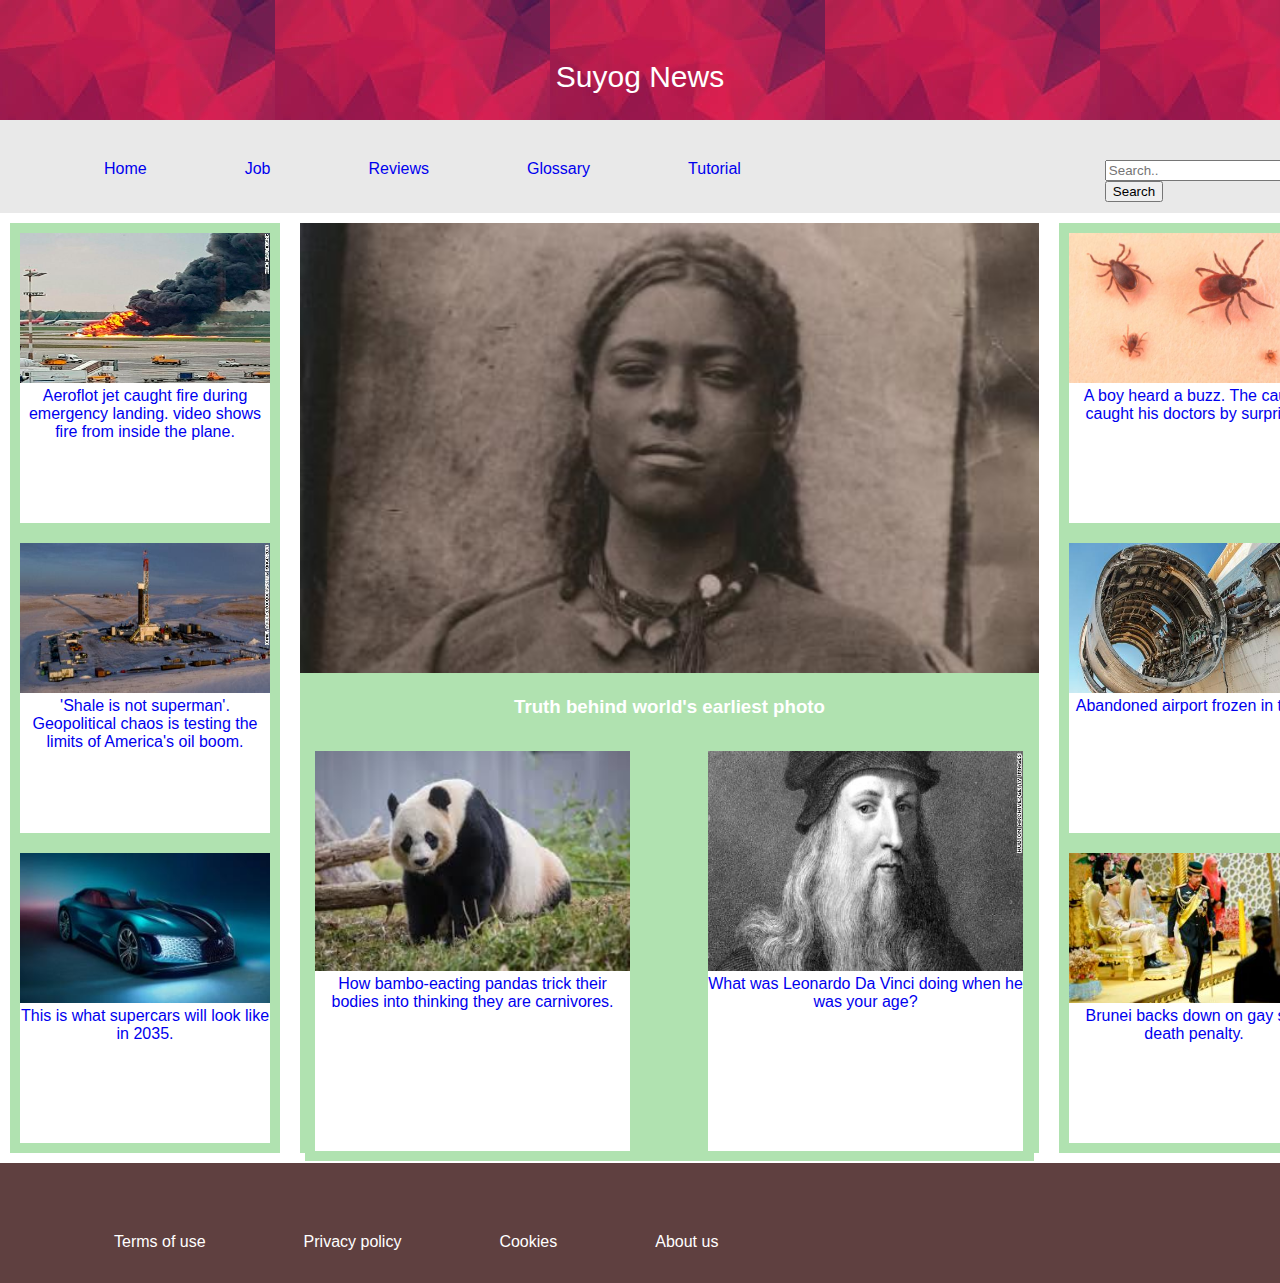
<file: index.html>
<!DOCTYPE html>
<html lang="en">
<head>
	<title>Index</title>
	<!-- links to css files -->
	<link rel="stylesheet" type="text/css" href="homestyle.css">
	<link rel="stylesheet" type="text/css" href="responsive.css">
	<meta name="viewport" content="width=device-width, initial-scale=1.0">
</head>
<body>
	<header>
		<p>Suyog News</p>
	</header>
	<!-- navigation bar -->
	<nav>
		<ul>
		<li><a href="index.html" class="button">Home</a></li>
		<li><a href="jobs.html" class="button">Job</a></li>
		<li><a href="review.html" class="button">Reviews</a></li>
		<li><a href="glossary.html" class="button">Glossary</a></li>
		<li><a href="tutorial.html" class="button">Tutorial</a></li>
		</ul>
		<!-- search bar -->
		<div class="search-bar">
			<input type="text" placeholder="Search..">
			<button type="submit">Search</button>
		</div>
	</nav>
	<section>
		<!-- news in the  left side -->
		<div class="left">
			<div>
				<a href="https://www.bbc.com/news/world-europe-48171392">
					<img src="plane_crash.jpg" alt="plane" height="150" width="250">
					Aeroflot jet caught fire during emergency landing. video shows fire from inside the plane.
				</a>
			</div>
			<div>
				<a href="https://edition.cnn.com/2019/05/03/business/oil-boom-venezuela-iran/index.html">
					<img src="oilrig.jpg" alt="oil" height="150" width="250">
					'Shale is not superman'. Geopolitical chaos is testing the limits of America's oil boom.
				</a>
			</div>
			<div>
				<a href="https://edition.cnn.com/videos/sports/2019/04/11/ds-techeetah-rome-eprix-supercharged-vision-spt-intl.cnn">
					<img src="car.jpg" alt="car" height="150" width="250">
					This is what supercars will look like in 2035.
				</a>
			</div>
		</div>
		<!-- news in the center upper -->
		<div class="center">
			<div class="upper">
				<a href="">
				<img src="main_image.jpg" alt="main image" height="450" width="739">
				<h3>Truth behind world's earliest photo</h3>
				</a>
			</div>
			<!-- news in the center lower -->
			<div class="lower">
				<div style="margin-right: 68px;">
					<a href="https://edition.cnn.com/style/article/louvre-album-of-the-world/index.html">
						<img src="panda.jpg" alt="panda" height="220" width="315">
						How bambo-eacting pandas trick their bodies into thinking they are carnivores.
					</a>
				</div>
				<div>
					<a href="https://edition.cnn.com/interactive/style/leonardo500/">
						<img src="da_vinci.jpg" alt="da vinci" height="220" width="315">
						What was Leonardo Da Vinci doing when he was your age?
					</a>
				</div>
			</div>
		</div>
		<!-- news in the  right side -->
			<div class="right">
				<div>
					<a href="https://edition.cnn.com/2019/05/01/health/tick-ear-study/index.html">
						<img src="bug.jpg" alt="bug" height="150" width="250">
						A boy heard a buzz. The cause caught his doctors by surprise.
					</a>
				</div>
				<div>
					<a href="https://edition.cnn.com/travel/article/nicosia-airport-abandoned-cyprus/index.html">
						<img src="plane_parts.jpg" alt="plane parts" height="150" width="250">
						Abandoned airport frozen in time.
					</a>
				</div>
				<div>
					<a href="https://edition.cnn.com/2019/05/05/asia/brunei-lgbt-death-penalty-intl/index.html">
						<img src="brunei.jpg" alt="brunei" height="150" width="250">
						Brunei backs down on gay sex death penalty.
					</a>
				</div>
			</div>
		
	</section>
	<footer><ul><!-- links in the footer -->
			<li><a href="" class="button">Terms of use</a></li>
			<li><a href="" class="button">Privacy policy</a></li>
			<li><a href="" class="button">Cookies</a></li>
			<li><a href="" class="button">About us</a></li>
			</ul>
	</footer>


</body>
</html>
</file>
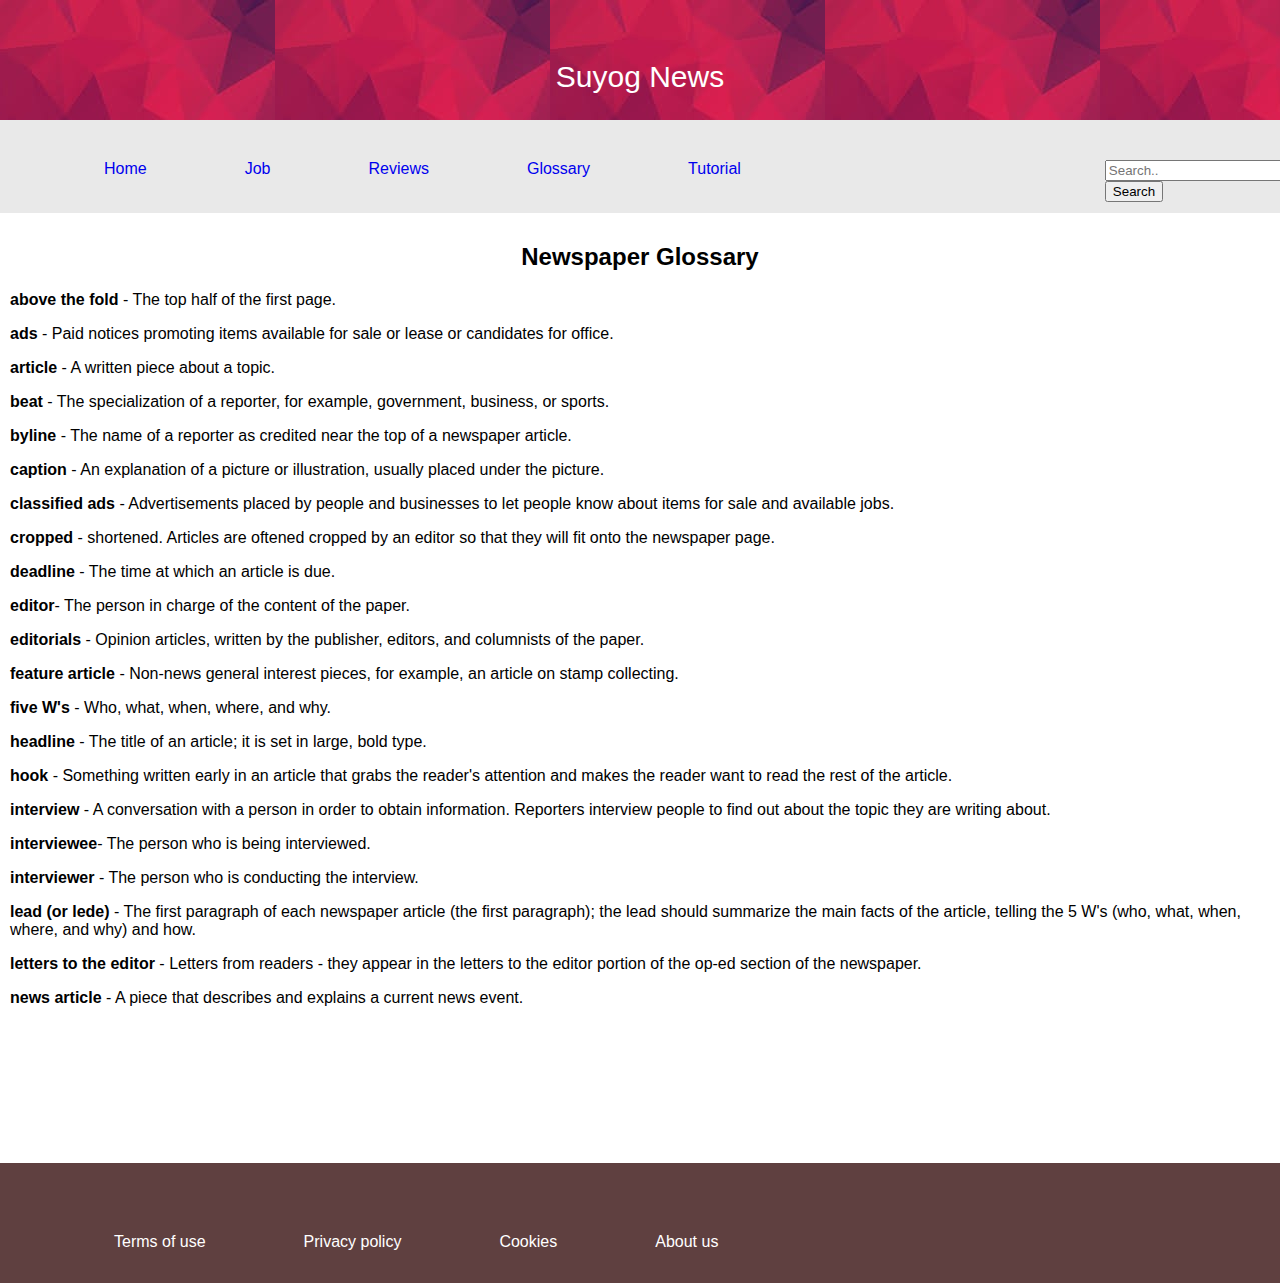
<file: glossary.html>
<!DOCTYPE html>
<html lang="en">
<head>
	<title>Glossary</title>
	<!-- links to css files -->
	<link rel="stylesheet" type="text/css" href="glossarystyle.css">
	<link rel="stylesheet" type="text/css" href="responsive.css">
	<meta name="viewport" content="width=device-width, initial-scale=1.0">
</head>
<body>
	<header><p>Suyog News</p></header>
	<nav>
		<!-- navigation bar -->
		<ul>
		<li><a href="index.html" class="button">Home</a></li>
		<li><a href="jobs.html" class="button">Job</a></li>
		<li><a href="review.html" class="button">Reviews</a></li>
		<li><a href="glossary.html" class="button">Glossary</a></li>
		<li><a href="tutorial.html" class="button">Tutorial</a></li>
		</ul>
		<!-- search bar -->
		<div class="search-bar">
			<input type="text" placeholder="Search..">
			<button type="submit">Search</button>
		</div>
	</nav>
	<section>
		<div><!-- news glossary in the main body -->
		<h2>Newspaper Glossary</h2>
		<p><b>above the fold</b> - The top half of the first page.</p>
		<p><b>ads</b> - Paid notices promoting items available for sale or lease or candidates for office.</p>
		<p><b>article</b> - A written piece about a topic.</p>
		<p><b>beat</b> - The specialization of a reporter, for example, government, business, or sports.</p>
		<p><b>byline</b> - The name of a reporter as credited near the top of a newspaper article.</p>
		<p><b>caption</b> - An explanation of a picture or illustration, usually placed under the picture.</p>
		<p><b>classified ads</b> - Advertisements placed by people and businesses to let people know about items for sale and available jobs.</p>
		<p><b>cropped</b> - shortened. Articles are oftened cropped by an editor so that they will fit onto the newspaper page.</p>
		<p><b>deadline</b> - The time at which an article is due.</p>
		<p><b>editor</b>- The person in charge of the content of the paper.</p>
		<p><b>editorials</b> - Opinion articles, written by the publisher, editors, and columnists of the paper.</p>
		<p><b>feature article</b> - Non-news general interest pieces, for example, an article on stamp collecting.</p>
		<p><b>five W's</b> - Who, what, when, where, and why.</p>
		<p><b>headline</b> - The title of an article; it is set in large, bold type.</p>
		<p><b>hook</b> - Something written early in an article that grabs the reader's attention and makes the reader want to read the rest of the article.</p>
		<p><b>interview</b> - A conversation with a person in order to obtain information. Reporters interview people to find out about the topic they are writing about.</p>
		<p><b>interviewee</b>- The person who is being interviewed.</p>
		<p><b>interviewer</b> - The person who is conducting the interview.</p>
		<p><b>lead (or lede)</b> - The first paragraph of each newspaper article (the first paragraph); the lead should summarize the main facts of the article, telling the 5 W's (who, what, when, where, and why) and how.</p>
		<p><b>letters to the editor</b> - Letters from readers - they appear in the letters to the editor portion of the op-ed section of the newspaper.</p>
		<p><b>news article</b> - A piece that describes and explains a current news event.</p>
		</div>
	</section>
	<footer><ul><!-- links in the footer -->
			<li><a href="" class="button">Terms of use</a></li>
			<li><a href="" class="button">Privacy policy</a></li>
			<li><a href="" class="button">Cookies</a></li>
			<li><a href="" class="button">About us</a></li>
			</ul>
	</footer>


</body>
</html>
</file>
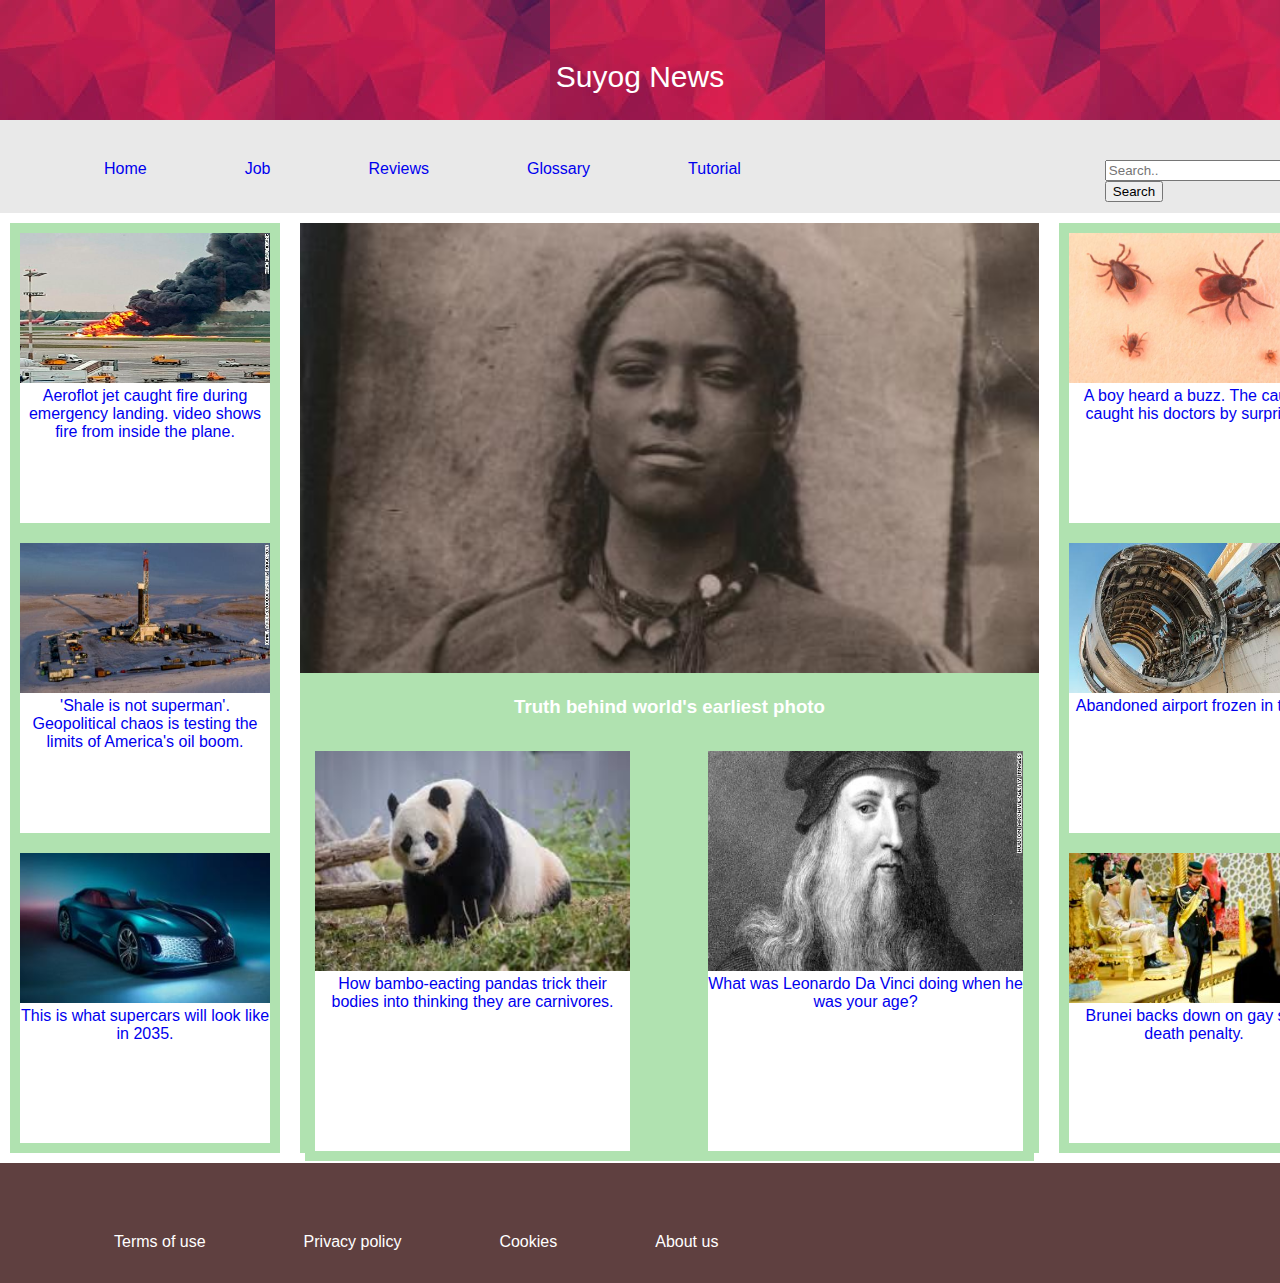
<file: home.html>
<!DOCTYPE html>
<html lang="en">
<head>
	<title>Home</title>
	<!-- links to css files -->
	<link rel="stylesheet" type="text/css" href="homestyle.css">
	<link rel="stylesheet" type="text/css" href="responsive.css">
	<meta name="viewport" content="width=device-width, initial-scale=1.0">
</head>
<body>
	<header>
		<p>Suyog News</p>
	</header>
	<!-- navigation bar -->
	<nav>
		<ul>
		<li><a href="home.html" class="button">Home</a></li>
		<li><a href="Jobs.html" class="button">Job</a></li>
		<li><a href="review.html" class="button">Reviews</a></li>
		<li><a href="glossary.html" class="button">Glossary</a></li>
		<li><a href="tutorial.html" class="button">Tutorial</a></li>
		</ul>
		<!-- search bar -->
		<div class="search-bar">
			<input type="text" placeholder="Search..">
			<button type="submit">Search</button>
		</div>
	</nav>
	<section>
		<!-- news in the  left side -->
		<div class="left">
			<div>
				<a href="https://www.bbc.com/news/world-europe-48171392">
					<img src="plane_crash.jpg" alt="plane" height="150" width="250">
					Aeroflot jet caught fire during emergency landing. video shows fire from inside the plane.
				</a>
			</div>
			<div>
				<a href="https://edition.cnn.com/2019/05/03/business/oil-boom-venezuela-iran/index.html">
					<img src="oilrig.jpg" alt="oil" height="150" width="250">
					'Shale is not superman'. Geopolitical chaos is testing the limits of America's oil boom.
				</a>
			</div>
			<div>
				<a href="https://edition.cnn.com/videos/sports/2019/04/11/ds-techeetah-rome-eprix-supercharged-vision-spt-intl.cnn">
					<img src="car.jpg" alt="car" height="150" width="250">
					This is what supercars will look like in 2035.
				</a>
			</div>
		</div>
		<!-- news in the center upper -->
		<div class="center">
			<div class="upper">
				<a href="">
				<img src="main_image.jpg" alt="main image" height="450" width="739">
				<h3>Truth behind world's earliest photo</h3>
				</a>
			</div>
			<!-- news in the center lower -->
			<div class="lower">
				<div style="margin-right: 68px;">
					<a href="https://edition.cnn.com/style/article/louvre-album-of-the-world/index.html">
						<img src="panda.jpg" alt="panda" height="220" width="315">
						How bambo-eacting pandas trick their bodies into thinking they are carnivores.
					</a>
				</div>
				<div>
					<a href="https://edition.cnn.com/interactive/style/leonardo500/">
						<img src="da_vinci.jpg" alt="da vinci" height="220" width="315">
						What was Leonardo Da Vinci doing when he was your age?
					</a>
				</div>
			</div>
		</div>
		<!-- news in the  right side -->
			<div class="right">
				<div>
					<a href="https://edition.cnn.com/2019/05/01/health/tick-ear-study/index.html">
						<img src="bug.jpg" alt="bug" height="150" width="250">
						A boy heard a buzz. The cause caught his doctors by surprise.
					</a>
				</div>
				<div>
					<a href="https://edition.cnn.com/travel/article/nicosia-airport-abandoned-cyprus/index.html">
						<img src="plane_parts.jpg" alt="plane parts" height="150" width="250">
						Abandoned airport frozen in time.
					</a>
				</div>
				<div>
					<a href="https://edition.cnn.com/2019/05/05/asia/brunei-lgbt-death-penalty-intl/index.html">
						<img src="brunei.jpg" alt="brunei" height="150" width="250">
						Brunei backs down on gay sex death penalty.
					</a>
				</div>
			</div>
		
	</section>
	<footer><ul><!-- links in the footer -->
			<li><a href="" class="button">Terms of use</a></li>
			<li><a href="" class="button">Privacy policy</a></li>
			<li><a href="" class="button">Cookies</a></li>
			<li><a href="" class="button">About us</a></li>
			</ul>
	</footer>


</body>
</html>
</file>
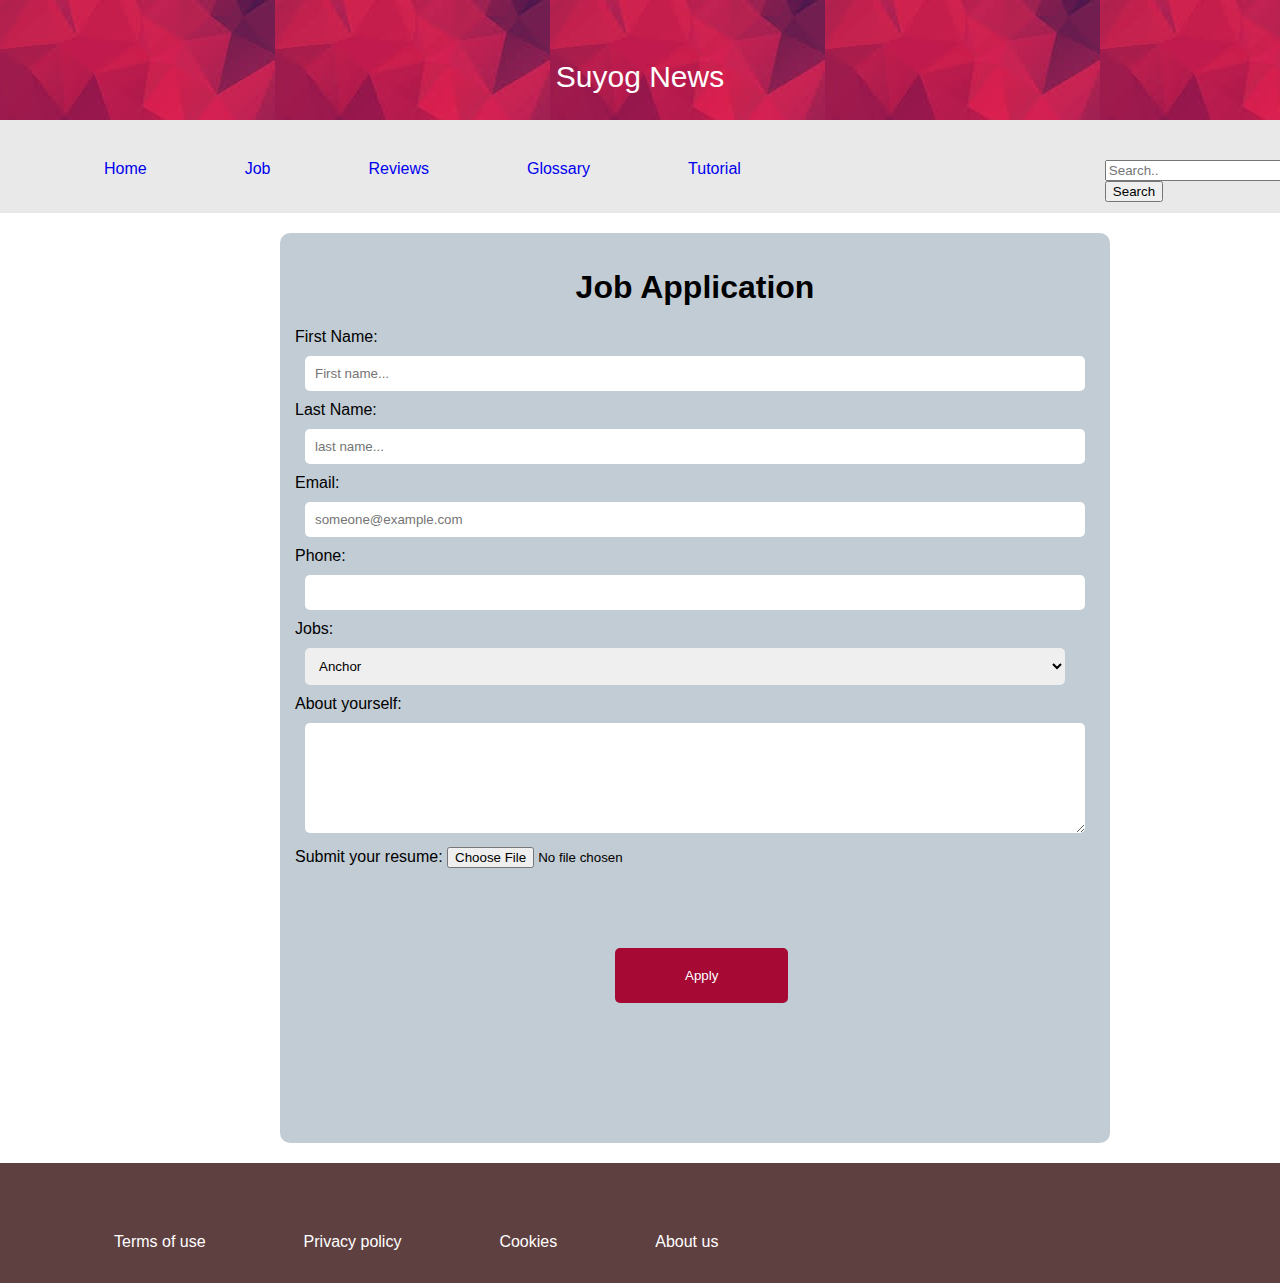
<file: jobs.html>
<!DOCTYPE html>
<html lang="en">
<head>
	<title>Jobs</title>
	<!-- links to css files -->
	<link rel="stylesheet" type="text/css" href="jobstyle.css">
	<link rel="stylesheet" type="text/css" href="responsive.css">
	<meta name="viewport" content="width=device-width, initial-scale=1.0">
</head>
<body>
	<header><p>Suyog News</p></header>
	<nav>
		<!-- navigation bar -->
		<ul>
		<li><a href="index.html" class="button">Home</a></li>
		<li><a href="jobs.html" class="button">Job</a></li>
		<li><a href="review.html" class="button">Reviews</a></li>
		<li><a href="glossary.html" class="button">Glossary</a></li>
		<li><a href="tutorial.html" class="button">Tutorial</a></li>
		</ul>
		<!-- search bar -->
		<div class="search-bar">
			<input type="text" placeholder="Search..">
			<button type="submit">Search</button>
		</div>
	</nav>
	<section>
		<div class="container">
			<h1>Job Application</h1>
			<form name="jobForm" onsubmit="return myValidation()" method="post">
				<div>
					<label>First Name:</label>
	    			<input type="text" placeholder="First name..." name="Fname">
					<label>Last Name:</label>
	    			<input type="text" placeholder="last name..." name="Lname">
	    			<label>Email:</label>
	    			<input type="text" placeholder="someone@example.com" name="email">
	    			<label>Phone:</label>
	    			<input type="text" name="phone">
	    			 <label>Jobs:</label>
	    				<select name="jobs">
	      					<option>Anchor</option>
	      					<option>Writer</option>
	      					<option>Camera man</option>
	    				</select>
	    			<label>About yourself:</label>
	    			<textarea rows="6" cols="3"></textarea>
	    			<label>Submit your resume:</label>
	    			<input type="file">
    			</div>
    			<input type="submit" value="Apply">
				
			</form>
			<script src="formValidation.js"></script>
		</div>
	</section>
	<footer><ul><!-- links in the footer -->
			<li><a href="" class="button">Terms of use</a></li>
			<li><a href="" class="button">Privacy policy</a></li>
			<li><a href="" class="button">Cookies</a></li>
			<li><a href="" class="button">About us</a></li>
			</ul>
	</footer>


</body>
</html>
</file>
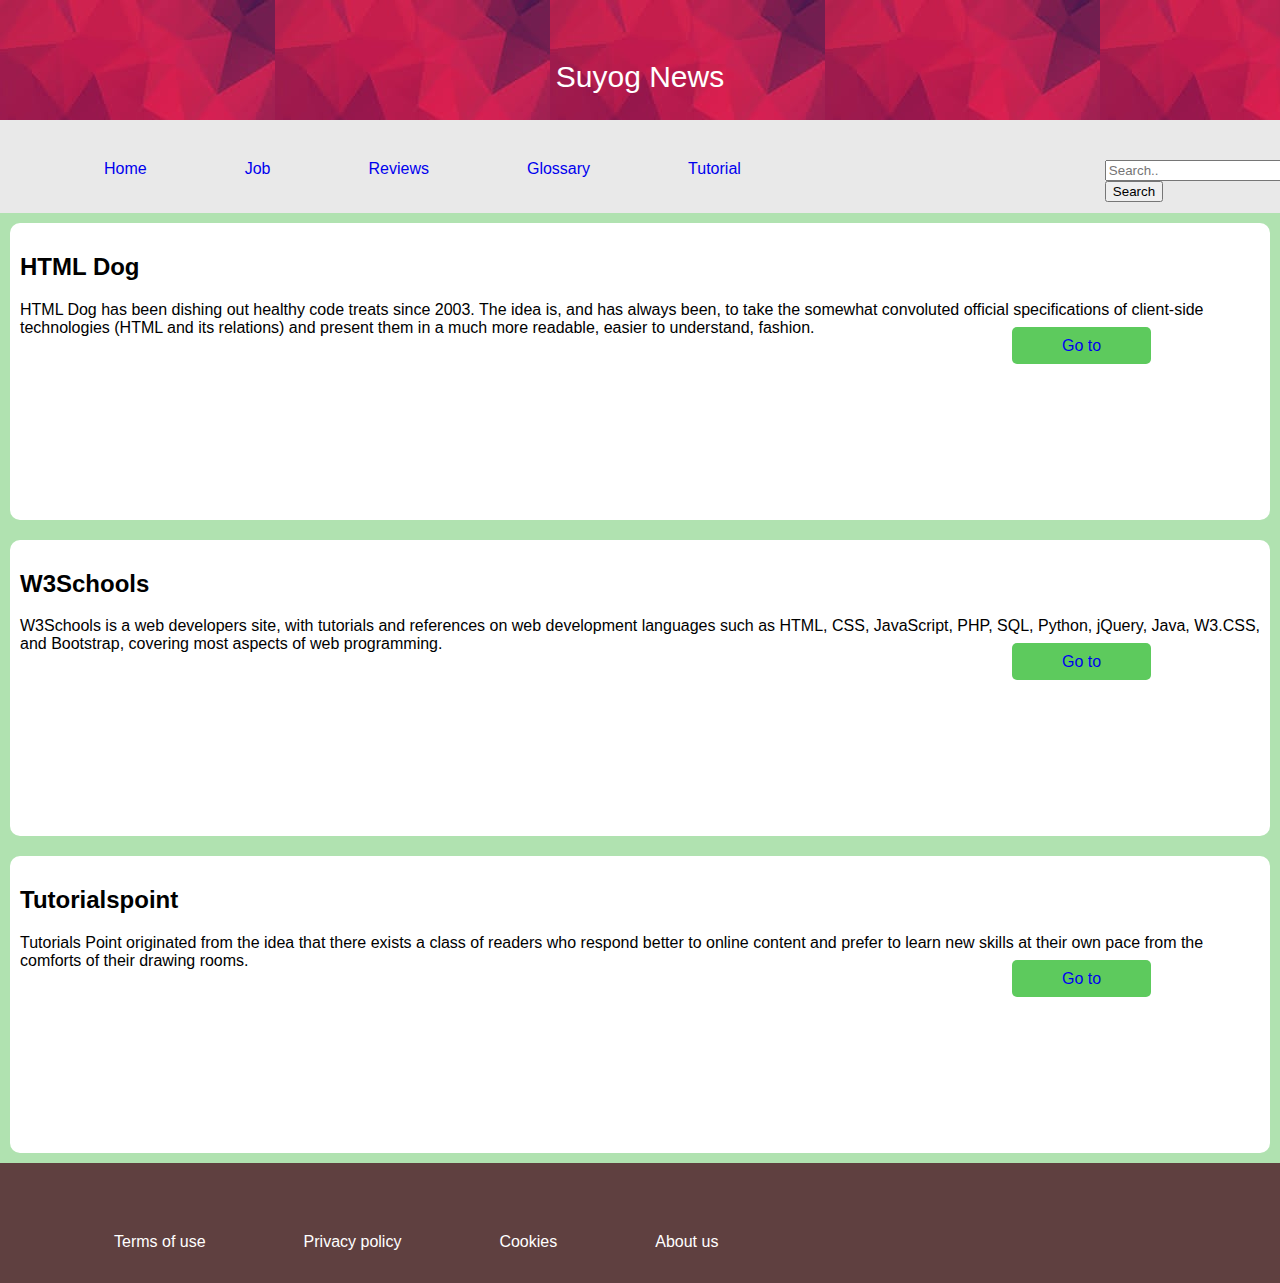
<file: review.html>
<!DOCTYPE html>
<html lang="en">
<head>
	<title>Review</title>
	<!-- links to css files -->
	<link rel="stylesheet" type="text/css" href="reviewstyle.css">
	<link rel="stylesheet" type="text/css" href="responsive.css">
	<meta name="viewport" content="width=device-width, initial-scale=1.0">
</head>
<body>
	<header><p>Suyog News</p></header>
	<nav>
		<!-- navigation bar -->
		<ul>
		<li><a href="index.html" class="button">Home</a></li>
		<li><a href="jobs.html" class="button">Job</a></li>
		<li><a href="review.html" class="button">Reviews</a></li>
		<li><a href="glossary.html" class="button">Glossary</a></li>
		<li><a href="tutorial.html" class="button">Tutorial</a></li>
		</ul>	
		<!-- search bar -->
		<div class="search-bar">
			<input type="text" placeholder="Search..">
			<button type="submit">Search</button>
		</div>
	</nav>
	<section>
		<div class="box"><!--reviews in the body-->
			<div>
			<h2>HTML Dog</h2>
			HTML Dog has been dishing out healthy code treats since 2003. The idea is, and has always been, to take the somewhat convoluted official specifications of client-side technologies (HTML and its relations) and present them in a much more readable, easier to understand, fashion.
			</div>
			<!--links to sites-->
			<div class="goto"><a href="https://htmldog.com/" class="link">Go to</a></div>		
		</div>
		<div class="box">
			<div>
			<h2>W3Schools</h2>
			W3Schools is a web developers site, with tutorials and references on web development languages such as HTML, CSS, JavaScript, PHP, SQL, Python, jQuery, Java, W3.CSS, and Bootstrap, covering most aspects of web programming.
			</div>
			<!--links to sites-->
			<div class="goto"><a href="https://www.w3schools.com" class="link">Go to</a></div>		
		</div>
		<div class="box">
			<div>
			<h2>Tutorialspoint</h2>
			Tutorials Point originated from the idea that there exists a class of readers who respond better to online content and prefer to learn new skills at their own pace from the comforts of their drawing rooms.
			</div>
			<!--links to sites-->
			<div class="goto"><a href="https://www.tutorialspoint.com/index.htm" class="link">Go to</a></div>		
		</div>
	</section>
	<footer><ul><!-- links in the footer -->
			<li><a href="" class="button">Terms of use</a></li>
			<li><a href="" class="button">Privacy policy</a></li>
			<li><a href="" class="button">Cookies</a></li>
			<li><a href="" class="button">About us</a></li>
			</ul>
	</footer>


</body>
</html>
</file>
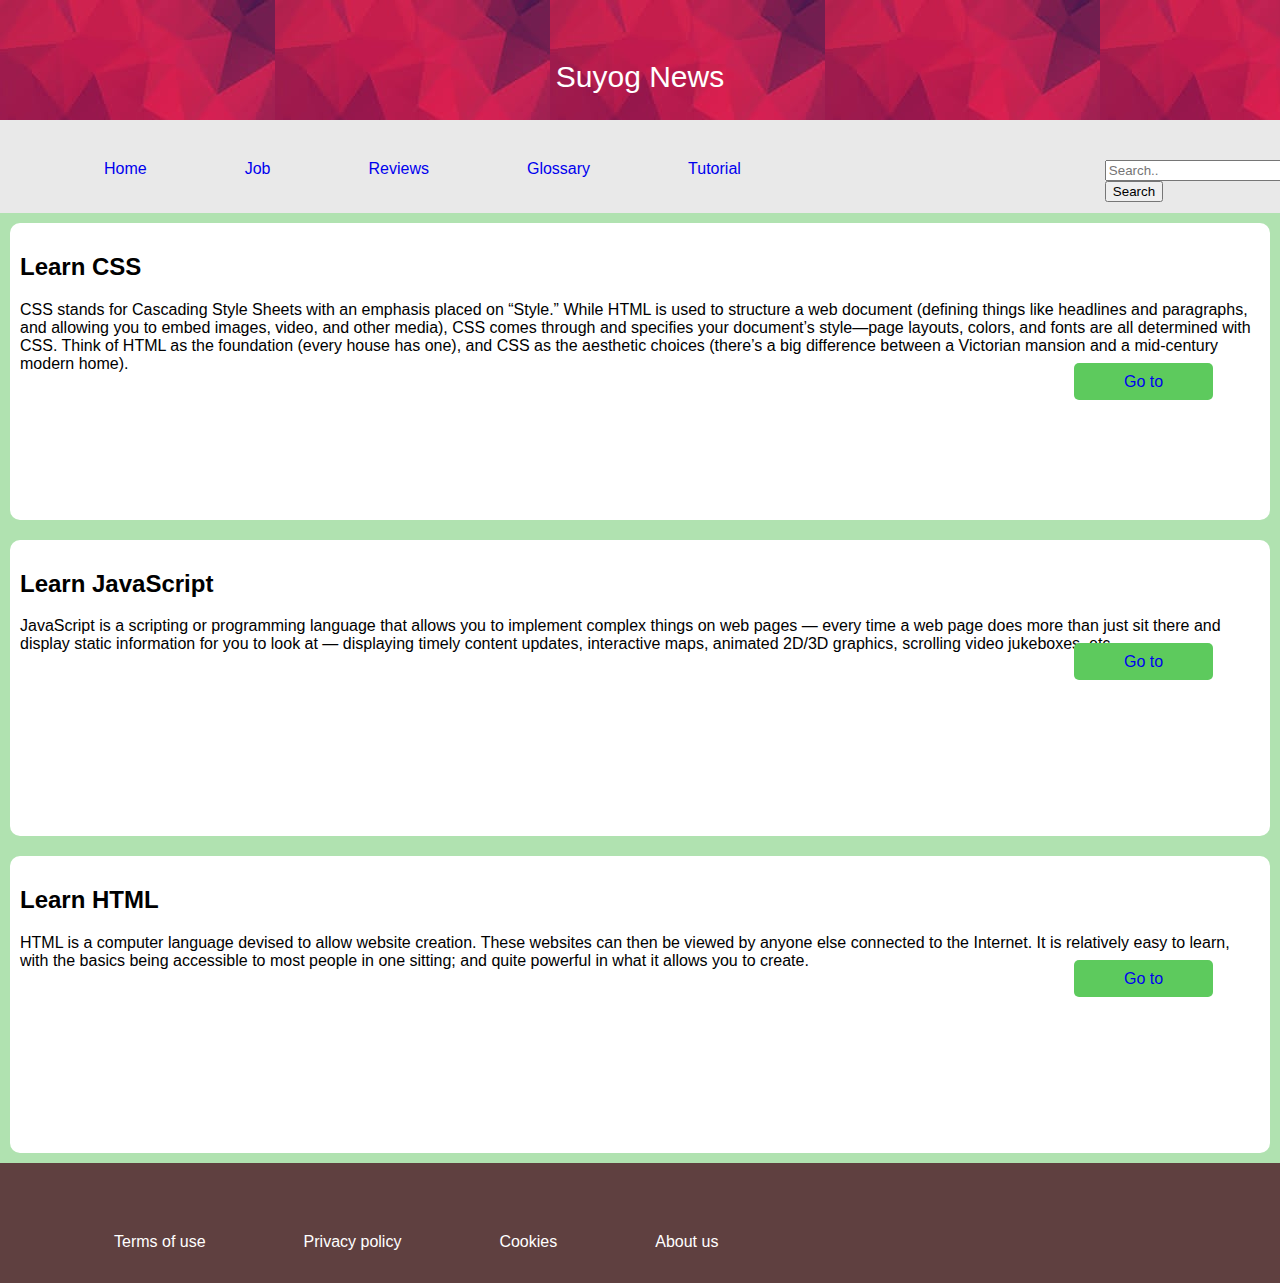
<file: tutorial.html>
<!DOCTYPE html>
<html lang="en">
<head>
	<title>Tutorial</title>
	<!-- links to css files -->
	<link rel="stylesheet" type="text/css" href="tutorialstyle.css">
	<link rel="stylesheet" type="text/css" href="responsive.css">
	<meta name="viewport" content="width=device-width, initial-scale=1.0">
</head>
<body>
	<header><p>Suyog News</p></header>
	<nav>
		<!-- navigation bar -->
		<ul>
		<li><a href="index.html" class="button">Home</a></li>
		<li><a href="jobs.html" class="button">Job</a></li>
		<li><a href="review.html" class="button">Reviews</a></li>
		<li><a href="glossary.html" class="button">Glossary</a></li>
		<li><a href="tutorial.html" class="button">Tutorial</a></li>
		</ul>	
		<!-- search bar -->
		<div class="search-bar">
			<input type="text" placeholder="Search..">
			<button type="submit">Search</button>
		</div>
	</nav>
	<section>
		<div class="box">
			<div><!--description of css-->
			<h2>Learn CSS</h2>
			CSS stands for Cascading Style Sheets with an emphasis placed on “Style.” While HTML is used to structure a web document (defining things like headlines and paragraphs, and allowing you to embed images, video, and other media), CSS comes through and specifies your document’s style—page layouts, colors, and fonts are all determined with CSS. Think of HTML as the foundation (every house has one), and CSS as the aesthetic choices (there’s a big difference between a Victorian mansion and a mid-century modern home).		
			</div>
			<!--links to sites-->
			<div class="goto"><a href="https://www.w3schools.com/css/default.asp" class="link">Go to</a></div>	
		</div>
		<div class="box">
			<div><!--description of javaScript-->
			<h2>Learn JavaScript</h2>
			JavaScript is a scripting or programming language that allows you to implement complex things on web pages — every time a web page does more than just sit there and display static information for you to look at — displaying timely content updates, interactive maps, animated 2D/3D graphics, scrolling video jukeboxes, etc.</div>
			<!--links to sites-->
			<div class="goto"><a href="https://www.w3schools.com/js/default.asp" class="link">Go to</a></div>	
		</div>
		<div class="box">
			<div><!--description of HTML-->
			<h2>Learn HTML</h2>
			HTML is a computer language devised to allow website creation. These websites can then be viewed by anyone else connected to the Internet. It is relatively easy to learn, with the basics being accessible to most people in one sitting; and quite powerful in what it allows you to create.</div>
			<!--links to sites-->
			<div class="goto"><a href="https://www.w3schools.com/html/default.asp" class="link">Go to</a></div>	
		</div>	</section>
	<footer><ul><!-- links in the footer -->
			<li><a href="" class="button">Terms of use</a></li>
			<li><a href="" class="button">Privacy policy</a></li>
			<li><a href="" class="button">Cookies</a></li>
			<li><a href="" class="button">About us</a></li>
			</ul>
	</footer>


</body>
</html>
</file>
<file: homestyle.css>
body
{
	margin: 0px;
	padding: 0px;
	font-family: Arial;
}
nav
{
	display:flex;
	background-color: #e9e9e9;

}
/* ul of header and footer*/
ul
{
	display: flex;
}
li
{

	list-style-type: none;
	margin-left: 30px;
	padding-top: 5px;
}
header
{
	background-image:url(header.jpg);
	height: 100px;
	text-align: center;
	padding: 10px;
	background-size: auto;
}
header p 
{
	margin-top: 50px;
	color: white;
	font-size: 30px;
}
.button
{
  border: none;
  padding: 15px 32px;
  text-align: center;
  text-decoration: none;
  display: inline-block;
  font-size: 16px;
  margin: 4px 2px;
  cursor: pointer;
}
section
{
	
	height: 950px;
	display: flex;
	flex-direction: row;
	justify-content: space-between;
	
}
section a
{
	text-decoration: none;
}

footer
{
	height: 100px;
	text-align: center;
	padding: 10px;	
	display: flex;
	background-color: #5f4040;
}
footer li
{
	margin-top: 20px;
}
footer a
{
	color: white;
	cursor: pointer;
}
.left
{
	display:flex;
	flex-direction: column;
	background-color: #b0e2b0;
	margin: 10px;	
	flex-grow: 0;
}
section .left div 
{
	border-style:hidden;
	height:300px;
	width:250px;
	margin: 10px;
	background-color: white;
	cursor: pointer;
	transition: box-shadow;

}
.center
{
	display:flex;
	flex-direction: column;
	background-color: #b0e2b0;
	margin: 10px;
	flex-grow: 2;
}
section .center .upper
{
	border-style:hidden;
	height:auto;
	width:auto;
	cursor: pointer;
	transition: box-shadow;
}
section h3
{
	right: 25%;
	color: white;
}
section .center .lower
{
	display:flex;
	background-color: #b0e2b0;
	margin: 5px;
	flex-wrap: wrap;
}
section .center .lower div
{
	border-style:hidden;
	height:400px;
	width:315px;
	margin: 10px;
	background-color: white;
	cursor: pointer;
	transition: box-shadow;
}
section .right
{
	display:flex;
	flex-direction: column;
	background-color: #b0e2b0;
	margin: 10px;
	width: 280px;
	flex-grow: 0;
}
section .right div
{
	border-style:hidden;
	height:300px;
	width:250px;
	margin: 10px;
	background-color: white;
	cursor: pointer;
	transition: box-shadow;
}
nav a:hover
{
  background-color: #ddd;
}
.search-bar
{
      margin-left: 330px;
      margin-top: 40px;

}
section
{
	text-align: center;
}
section a:hover
{
	text-decoration: underline;
}
footer a:hover
{
	text-decoration: underline;
}
section .left div:hover
{
	box-shadow: 1px 1px 30px -10px;
}
section .right div:hover
{
	box-shadow: 1px 1px 30px -10px;
}
section .center .lower div:hover
{
	box-shadow: 1px 1px 30px -10px;
}
section .center .upper:hover
{
	box-shadow: 1px 1px 30px -10px;
}
/*responsive mobile style*/
@media screen and (max-width: 600px)
{
	section .left
	{
		width: auto;
		order: 2;
	}
	section .center
	{
		width: auto;
		order: 1;
	}

	section .right
	{
		width: auto;
		order: 3;
	}
	section .left div
	{
		width: 410px;
		height: auto;
	}
	section .center .upper
	{
		width: auto;
		height: auto;
	}
	section .center .upper img
	{
		height: 298px;
	}
	section .center .lower div
	{
		width: auto;
		height: auto;
	}
	section .right div
	{
		width: 410px;
		height: auto;
	}
	img
	{
		width:409px;
		height: 200px;
	}
	section h3
	{
		top: 115%;
		right: 6%;
	}
}
/*responsive tablet style*/ 
@media screen and (min-width: 601px) and (max-width: 900px)
{
	section .left
	{
		width: auto;
		order: 2;
	}
	section .center
	{
		width: auto;
		order: 1;
	}

	section .right
	{
		width: auto;
		order: 3;
	}
	section .left div
	{
		width: auto;
		height: auto;
	}
	section .center .upper
	{
		width: auto;
		height: 500px;
	}
	section .center .upper img
	{
		height: 499px;
		width: 650px;
	}
	section .center .lower div
	{
		width: auto;
		height: auto;
	}
	section .right div
	{
		width: auto;
		height: auto;
	}
	img
	{
		width:630px;
		height: 300px;
	}
	section h3
	{
		top: 140%;
		right: 6%;
	}
}
</file>
<file: responsive.css>
/*mobile style*/
@media screen and (max-width: 600px)
{
	header
	{
		height: 100px;
		width: auto;
	}
	nav
	{
		flex-direction: column;
		height: 380px;
	}
	li
	{
		align-self: center;
	}
	.search-bar
	{
		margin-top: 10px;
		margin-left: 150px;
	}
	footer
	{
		flex-direction: column;
		width: auto;
		height: auto;
	}
	section
	{
		flex-direction: column;
		height: auto;
	}
	ul
	{
		display: flex;
		flex-direction: column;
	}
}
/*tablet style*/
@media screen and (min-width: 601px) and (max-width: 900px)
{
	header
	{
		height: 100px;
		width: auto;
	}
	nav
	{
		flex-direction: column;
		height: 380px;
	}
	li
	{
		align-self: center;
	}
	.search-bar
	{
		margin-top: 10px;
		margin-left: 250px;
	}
	footer
	{
		flex-direction: column;
		width: auto;
		height: auto;
	}
	section
	{
		flex-direction: column;
		height: auto;
	}
	ul
	{
		display: flex;
		flex-direction: column;
	}
}
</file>
<file: glossarystyle.css>
body
{
	margin: 0px;
	padding: 0px;
	font-family: Arial;
}
nav
{
	display:flex;
	background-color: #e9e9e9;
	position: sticky;

}
/* ul of header and footer*/
ul
{
	display: flex;
}
li
{

	list-style-type: none;
	margin-left: 30px;
	padding-top: 5px;
}
header
{
	background-image:url(header.jpg);
	height: 100px;
	text-align: center;
	padding: 10px;
	background-size: auto;
}
header p 
{
	margin-top: 50px;
	color: white;
	font-size: 30px;
}
.button
{
  border: none;
  padding: 15px 32px;
  text-align: center;
  text-decoration: none;
  display: inline-block;
  font-size: 16px;
  margin: 4px 2px;
  cursor: pointer;
}
section
{
	
	height: 950px;
	display: flex;
	flex-direction: column;
	justify-content: space-between;
}
section a
{
	text-decoration: none;
}

footer
{
	height: 100px;
	text-align: center;
	padding: 10px;	
	display: flex;
	background-color: #5f4040;
}
footer li
{
	margin-top: 20px;
}
footer a
{
	color: white;
	cursor: pointer;
}
nav a:hover
{
  background-color: #ddd;
}
.search-bar
{
     margin-left: 330px;
     margin-top: 40px;

}
footer a:hover
{
	text-decoration: underline;
}
section div
{
	padding: 10px;
}
h2
{
	text-align: center;
}
</file>
<file: jobstyle.css>
body
{
	margin: 0px;
	padding: 0px;
	font-family: Arial;
}
nav
{
	display:flex;
	background-color: #e9e9e9;
	position: sticky;

}
/* ul of header and footer*/
ul
{
	display: flex;
}
li
{

	list-style-type: none;
	margin-left: 30px;
	padding-top: 5px;
}
header
{
	background-image:url(header.jpg);
	height: 100px;
	text-align: center;
	padding: 10px;
	background-size: auto;
}
header p 
{
	margin-top: 50px;
	color: white;
	font-size: 30px;
}
.button
{
  border: none;
  padding: 15px 32px;
  text-align: center;
  text-decoration: none;
  display: inline-block;
  font-size: 16px;
  margin: 4px 2px;
  cursor: pointer;
}
section
{
	
	height: 950px;
	display: flex;
	flex-direction: row;
	justify-content: space-between;
	
}
section a
{
	text-decoration: none;
}

footer
{
	height: 100px;
	text-align: center;
	padding: 10px;	
	display: flex;
	background-color: #5f4040;
}
footer li
{
	margin-top: 20px;
}
footer a
{
	color: white;
	cursor: pointer;
}
nav a:hover
{
  background-color: #ddd;
}
.search-bar
{
     margin-left: 330px;
     margin-top: 40px;

}
footer a:hover
{
	text-decoration: underline;
}
.container
{
	background-color: #c2ccd4;
	border-radius: 10px;
	width:800px;
	margin-left:280px;
	margin-top: 20px;
	margin-bottom: 20px;
	padding: 15px;
}
h1
{
	text-align: center;
}
 section input[type=text], select, textarea
{
	display: inline-block;
	width: 95%;
	padding: 10px;
	border-radius: 5px;
	border:1px;
	margin: 10px;
}
input[type=submit]
{
	border-radius: 5px;
  	cursor: pointer;
  	border:none;
  	margin-top: 80px;
  	margin-left: 320px;
  	padding: 20px 70px;
  	background-color: #a50934;
  	color:white;

}
/*responsive mobile style*/
@media screen and (max-width: 600px)
{
	.container
	{
		width: auto;
		margin: 10px;
	}
	input[type=submit]
	{
		margin-top: 20px;
		margin-left: 130px;
	}
}
/*responsive tablet style*/ 
@media screen and (min-width: 601px) and (max-width: 900px)
{
	.container
	{
		width: auto;
		margin: 10px;
	}
	input[type=submit]
	{
		margin-top: 20px;
		margin-left: 250px;
	}
}
</file>
<file: reviewstyle.css>
body
{
	margin: 0px;
	padding: 0px;
	font-family: Arial;
}
nav
{
	display:flex;
	background-color: #e9e9e9;
	position: sticky;

}
/* ul of header and footer*/
ul
{
	display: flex;
}
li
{

	list-style-type: none;
	margin-left: 30px;
	padding-top: 5px;
}
header
{
	background-image:url(header.jpg);
	height: 100px;
	text-align: center;
	padding: 10px;
	background-size: auto;
}
header p 
{
	margin-top: 50px;
	color: white;
	font-size: 30px;
}
.button
{
  border: none;
  padding: 15px 32px;
  text-align: center;
  text-decoration: none;
  display: inline-block;
  font-size: 16px;
  margin: 4px 2px;
  cursor: pointer;
}
section
{
	
	height: 950px;
	display: flex;
	flex-direction: column;
	justify-content: space-between;
	background-color: #b0e2b0;
}
section a
{
	text-decoration: none;
}

footer
{
	height: 100px;
	text-align: center;
	padding: 10px;	
	display: flex;
	background-color: #5f4040;
}
footer li
{
	margin-top: 20px;
}
footer a
{
	color: white;
	cursor: pointer;
}
nav a:hover
{
  background-color: #ddd;
}
.search-bar
{
      margin-left: 330px;
      margin-top: 40px;

}
footer a:hover
{
	text-decoration: underline;
}
.box
{
	display: flex;
	border-style:hidden;
	height:300px;
	width:auto;
	margin: 10px;
	background-color: white;
	transition: box-shadow;
	padding: 10px;
	border-radius: 10px;
	flex-direction: column;

}
section .box:hover
{
	box-shadow: 1px 1px 30px -10px;
}
.link
{
    cursor: pointer;
    border:none;
    border-radius: 5px;
    margin-left: 80%;
    padding: 10px 50px;
    background-color: #5dca5d;
}
/*responsive mobile style*/
@media screen and (max-width: 600px)
{
	.link
	{
		margin-left: 65%;
	}
}
/*responsive tablet style*/ 
@media screen and (min-width: 601px) and (max-width: 900px)
{
	.link
	{
		margin-left: 70%;
	}
}
</file>
<file: tutorialstyle.css>
body
{
	margin: 0px;
	padding: 0px;
	font-family: Arial;
}
nav
{
	display:flex;
	background-color: #e9e9e9;
	position: sticky;

}
/* ul of header and footer*/
ul
{
	display: flex;
}
li
{

	list-style-type: none;
	margin-left: 30px;
	padding-top: 5px;
}
header
{
	background-image:url(header.jpg);
	height: 100px;
	text-align: center;
	padding: 10px;
	background-size: auto;
}
header p 
{
	margin-top: 50px;
	color: white;
	font-size: 30px;
}
.button
{
  border: none;
  padding: 15px 32px;
  text-align: center;
  text-decoration: none;
  display: inline-block;
  font-size: 16px;
  margin: 4px 2px;
  cursor: pointer;
}
section
{
	
	height: 950px;
	display: flex;
	flex-direction: column;
	justify-content: space-between;
	background-color: #b0e2b0;
}
section a
{
	text-decoration: none;
}

footer
{
	height: 100px;
	text-align: center;
	padding: 10px;	
	display: flex;
	background-color: #5f4040;
}
footer li
{
	margin-top: 20px;
}
footer a
{
	color: white;
	cursor: pointer;
}
nav a:hover
{
  background-color: #ddd;
}
.search-bar
{
     margin-left: 330px;
     margin-top: 40px;

}
footer a:hover
{
	text-decoration: underline;
}
.box
{
	display: flex;
	border-style:hidden;
	height:300px;
	width:auto;
	margin: 10px;
	background-color: white;
	transition: box-shadow;
	padding: 10px;
	border-radius: 10px;
	flex-direction: column;

}
section .box:hover
{
	box-shadow: 1px 1px 30px -10px;
}
.link
{
    cursor: pointer;
    border:none;
    border-radius: 5px;
    margin-left: 85%;
    padding: 10px 50px;
    background-color: #5dca5d;
}
/*responsive mobile style*/
@media screen and (max-width: 600px)
{
	.link
	{
		margin-left: 66%;
	}
}
/*responsive tablet style*/ 
@media screen and (min-width: 601px) and (max-width: 900px)
{
	.link
	{
		margin-left: 70%;
	}
}
</file>
